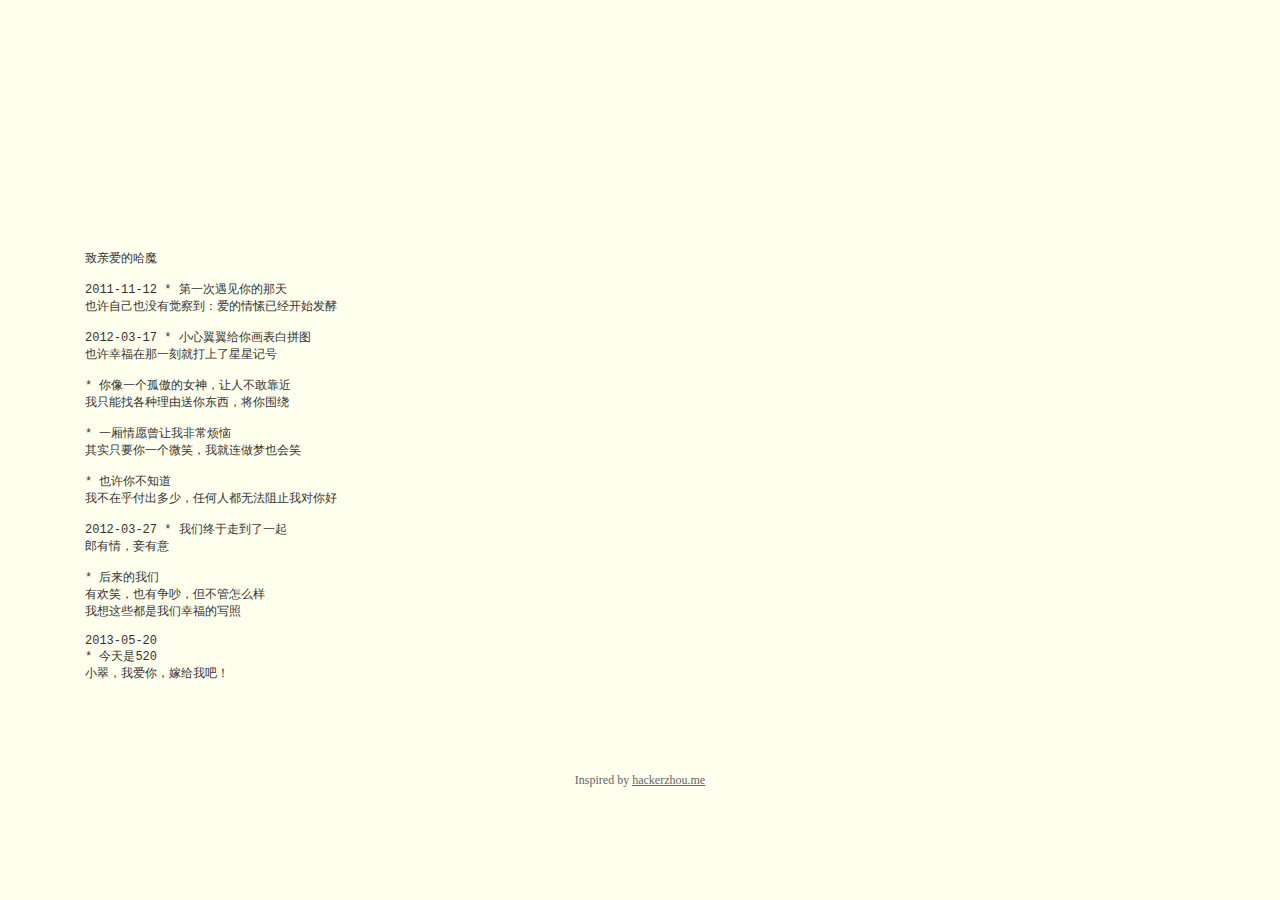
<file: index.html>
<!DOCTYPE HTML>
<html xmlns="http://www.w3.org/1999/xhtml" xml:lang="en" lang="en">
<head>
	<title>To Hammer</title>
	<meta http-equiv="content-type" content="text/html; charset=UTF-8">
	<link href="css/default.css" type="text/css" rel="stylesheet">
	<script type="text/javascript" src="js/jquery.js"></script>
	<script type="text/javascript" src="js/garden.js"></script>
    <script type="text/javascript" src="js/functions.js"></script>
</head>

<body>
	<audio id="s1" src="res/wheniwasyoung.m4a" autoplay="autoplay"></audio>
	<audio id="s2" src="res/quanshijie.mp3" preload="auto"></audio>
	<div id="mainDiv">
		<div id="content">
			<div id="code">
				<span class="title">致亲爱的哈魔</span>
				<br /><br />
				<span class="date">2011-11-12</span>
				<span class="note">* 第一次遇见你的那天</span><br />
				<span class="note">也许自己也没有觉察到：爱的情愫已经开始发酵</span>
				<br /><br />
				<span class="date">2012-03-17</span>
				<span class="note">* 小心翼翼给你画表白拼图</span><br />
				<span class="note">也许幸福在那一刻就打上了星星记号</span>
				<br /><br />
				<span class="note">* 你像一个孤傲的女神，让人不敢靠近</span><br />
				<span class="note">我只能找各种理由送你东西，将你围绕</span>
				<br /><br />
				<span class="note">* 一厢情愿曾让我非常烦恼</span><br />
				<span class="note">其实只要你一个微笑，我就连做梦也会笑</span>
				<br /><br />
				<span class="note">* 也许你不知道</span><br />
				<span class="note">我不在乎付出多少，任何人都无法阻止我对你好</span>
				<br /><br />
				<span class="date">2012-03-27</span>
				<span class="note">* 我们终于走到了一起</span><br />
				<span class="note">郎有情，妾有意</span>
				<br /><br />
				<span class="note">* 后来的我们</span><br />
				<span class="note">有欢笑，也有争吵，但不管怎么样</span><br />
				<span class="note">我想这些都是我们幸福的写照</span>
				<br /><br />
				<span class="date">2013-05-20</span><br />
				<span class="marriage">* 今天是520</span><br />
				<span class="marriage">小翠，我爱你，嫁给我吧！</span>
			</div>
			<div id="loveHeart">
				<canvas id="garden"></canvas>
				<div id="words">
					<div id="loveu">
						Trista, I Love U FOREVER and EVER.<br/>
						<div class="signature">- Introduction Jie</div>
					</div>
				</div>
			</div>
		</div>
		<div id="copyright">
			Inspired by <a href='http://love.hackerzhou.me'>hackerzhou.me</a><br />
		</div>
	</div>
	<script type="text/javascript">
		s1 = document.getElementById("s1");
		s1.addEventListener("timeupdate", function(){
			s2 = document.getElementById("s2");
			if (s1.currentTime >= s1.duration) {
				s1.pause();
				s2.play();
			}
		}, true);

		var offsetX = $("#loveHeart").width() / 2;
		var offsetY = $("#loveHeart").height() / 2 - 55;
		
		if (!document.createElement('canvas').getContext) {
			var msg = document.createElement("div");
			msg.id = "errorMsg";
			msg.innerHTML = "Your browser doesn't support HTML5!<br/>Recommend use Chrome 14+/IE 9+/Firefox 7+/Safari 4+"; 
			document.body.appendChild(msg);
			$("#code").css("display", "none")
			$("#copyright").css("position", "absolute");
			$("#copyright").css("bottom", "10px");
		    document.execCommand("stop");
		} else {
			adjustCodePosition();
			setTimeout(function() {
				startHeartAnimation();
				$("#code").show();
				$("#code").typewriter();
			}, 9000);
		}
	</script>
</body>
</html>
</file>
<file: css/default.css>
body {
	margin:0;
	padding:0;
	background:#ffe;
	font-size:12px;
	overflow:auto
}
#mainDiv {
	width:100%;
	height:100%
}
#loveHeart {
	float:left;
	width:670px;
	height:625px
}
#garden {
	width:100%;
	height:100%
}
#elapseClock {
	text-align:right;
	font-size:18px;
	margin-top:10px;
	margin-bottom:10px
}
#words {
	font-family:"sans-serif";
	width:505px;
	font-size:24px;
	color:#666
}

#elapseClock .digit {
	font-family:"digit";
	font-size:36px
}
#loveu {
	padding:5px;
	font-size:22px;
	margin-top:-395px;
	margin-right: -10px;
	text-align:right;
	display:none
}
#loveu .signature {
	margin-top:10px;
	font-size:20px;
	font-style:italic
}
#code {
	float:left;
	width:440px;
	height:400px;
	color:#333;
	font-family:"Consolas","Monaco","Bitstream Vera Sans Mono","Courier New","sans-serif";
	font-size:12px
	display: none;
}
#code .string {
	color:#2a36ff
}
#code .keyword {
	color:#7f0055;
	font-weight:bold
}
#code .placeholder {
	margin-left:15px
}
#code .space {
	margin-left:7px
}
#code .comments {
	color:#3f7f5f
}
#copyright {
	margin-top:10px;
	text-align:center;
	width:100%;
	color:#666
}
#errorMsg {
	width:100%;
	text-align:center;
	font-size:24px;
	position:absolute;
	top:100px;
	left:0
}
#copyright a {
	color:#666
}
</file>
